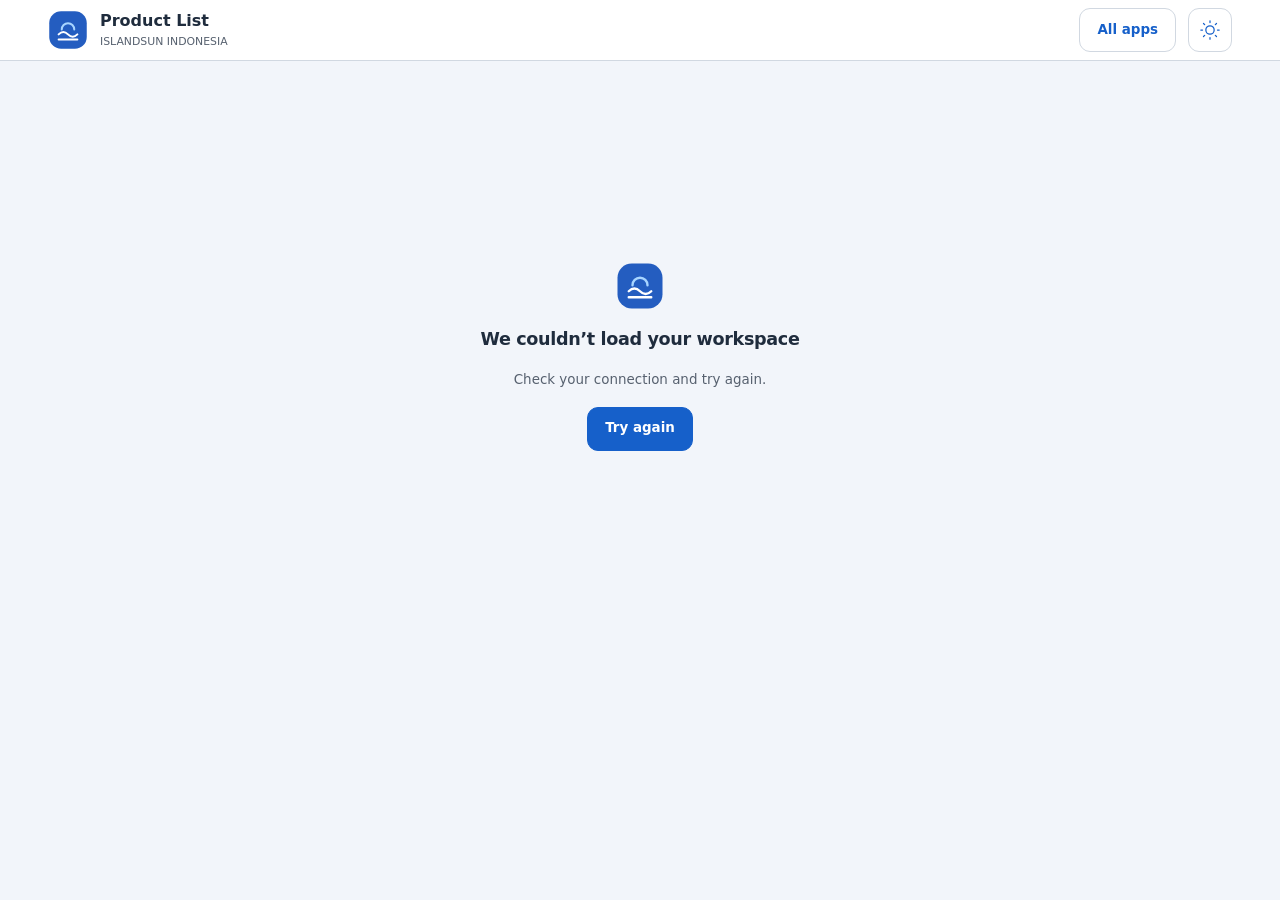
<file: index.html>
<!doctype html>
<html lang="en" class="isi-theme" data-theme="system">
<head>
  <meta charset="utf-8">
  <meta name="viewport" content="width=device-width, initial-scale=1">
  <title>Product List · Islandsun</title>
  <link rel="icon" href="assets/family/assets/icons/favicon.ico">
  <link rel="stylesheet" href="assets/family/css/tokens.css">
  <link rel="stylesheet" href="assets/family/css/components.css">
  <link rel="stylesheet" href="assets/family/css/interaction.css">
  <link rel="stylesheet" href="assets/family/css/workspace.css">
  <link rel="stylesheet" href="css/style.css">
  <script type="module" src="assets/family/js/navigation.js"></script>
  <script type="module" src="js/ui.js"></script>

</head>
<body class="isi-ui isi-workspace" data-family-app>
  <header class="isi-header">
    <div class="isi-brand"><img src="assets/family/assets/icons/family.svg" alt=""><span>Product List<small>ISLANDSUN INDONESIA</small></span></div>
    <div class="isi-header-actions">
      <a class="isi-button isi-button--quiet" data-family-home href="../isi-share/">All apps</a>
      <button type="button" id="theme-toggle" class="isi-button isi-button--icon isi-theme-toggle" aria-label="Switch color scheme"></button>
    </div>
  </header>
  <main class="workspace-main">
    <div id="loading-host"></div>
    <div id="workspace-content" class="workspace-stack" hidden>
      <div class="workspace-title"><h1>Product List</h1><p id="lastUpdated" class="isi-muted"></p></div>
      <section class="product-filters" aria-label="Product filters">
        <div class="product-search"><label class="isi-sr-only" for="searchInput">Search</label><input id="searchInput" type="search" placeholder="Search product name or code..."><button id="reset-filters" type="button" class="isi-button">Reset</button></div>
        <div class="product-price-filter"><button id="togglePriceFilter" type="button" class="isi-button price-filter-toggle" role="switch" aria-checked="false" aria-controls="priceRange"><span class="price-filter-track" aria-hidden="true"></span>Filter by price</button>
          <div id="priceRange" hidden><input id="minPrice" type="number" aria-label="Minimum price" placeholder="Min" min="0" step="any"><span>to</span><input id="maxPrice" type="number" aria-label="Maximum price" placeholder="Max" min="0" step="any"></div>
          <button id="price-sort" type="button" class="isi-button price-sort" data-order="off" aria-label="Sort by price in USD: off. Activate for lowest price first."><svg viewBox="0 0 24 24" fill="none" stroke="currentColor" stroke-width="1.5" stroke-linecap="round" stroke-linejoin="round" aria-hidden="true"><path class="sort-up" d="M8 19V5m0 0L3.5 9.5M8 5l4.5 4.5"/><path class="sort-down" d="M16 5v14m0 0 4.5-4.5M16 19l-4.5-4.5"/></svg><span>Price: Off</span></button>
        </div>
      </section>
      <p id="rate-warning" class="isi-notice" hidden>Exchange rates are unavailable. Prices and price filters use the original currency. USD price sorting is unavailable when conversion is needed.</p>
      <div class="workspace-title"><p id="result-count" class="isi-muted" role="status"></p><p id="copy-status" class="isi-muted" role="status"></p></div>
      <div class="isi-table-region" tabindex="0" aria-label="Products"><table id="productTable" class="isi-table isi-table--compact"><thead><tr><th scope="col" role="columnheader">No.</th><th scope="col" role="columnheader">Product Name</th><th scope="col" role="columnheader">Product Code</th><th id="price-column" scope="col" role="columnheader" aria-sort="none">Marketing Price</th></tr></thead><tbody></tbody></table></div>
      <p id="noResults" class="workspace-status" hidden>No products match your search.</p>
      <p id="invalidQuery" class="isi-notice" data-tone="error" role="status" hidden>Check your search syntax or use a longer, unique tag prefix.</p>
    </div>
    <div id="production-popup" class="production-popup" hidden></div>
  </main>
</body>
</html>
</file>
<file: assets/family/css/tokens.css>
/* === Islandsun family · Design A · 1.0.0 === */
.isi-theme {
  color-scheme: light dark;
  --isi-background: light-dark(oklch(0.97 0.007 255), oklch(0.17 0.017 255));
  --isi-surface: light-dark(oklch(1 0 0), oklch(0.215 0.02 255));
  --isi-subtle: light-dark(oklch(0.978 0.006 255), oklch(0.25 0.023 255));
  --isi-text: light-dark(oklch(0.29 0.035 255), oklch(0.94 0.009 255));
  --isi-muted: light-dark(oklch(0.49 0.025 255), oklch(0.74 0.025 255));
  --isi-border: light-dark(oklch(0.88 0.014 255), oklch(0.36 0.025 255));
  --isi-primary: light-dark(oklch(0.51 0.18 259), oklch(0.74 0.13 255));
  --isi-primary-soft: light-dark(oklch(0.95 0.025 259), oklch(0.29 0.055 259));
  --isi-on-primary: light-dark(oklch(1 0 0), oklch(0.16 0.04 259));
  --isi-success: light-dark(oklch(0.43 0.085 170), oklch(0.8 0.12 170));
  --isi-success-soft: light-dark(oklch(0.95 0.025 165), oklch(0.28 0.04 170));
  --isi-warning: light-dark(oklch(0.46 0.09 75), oklch(0.82 0.12 80));
  --isi-warning-soft: light-dark(oklch(0.96 0.035 80), oklch(0.29 0.04 80));
  --isi-error: light-dark(oklch(0.47 0.17 25), oklch(0.8 0.12 25));
  --isi-error-soft: light-dark(oklch(0.96 0.02 25), oklch(0.28 0.04 25));
  --isi-font: 'Plus Jakarta Sans', 'Segoe UI', system-ui, sans-serif;
  --isi-radius: 20px;
  --isi-control-radius: 11px;
  --isi-space: 8px;
  --isi-card-padding: clamp(20px, 2.5vw, 32px);
  --isi-shadow: 0 5px 24px oklch(0.2 0.03 255 / 0.045);
  --isi-motion: 160ms;
}
.isi-theme[data-theme="light"] { color-scheme: light; }
.isi-theme[data-theme="dark"] { color-scheme: dark; }

/* Safe tokens for older engines; essential controls remain legible. */
@supports not (color: light-dark(white, black)) {
  .isi-theme { color-scheme: light; --isi-background: #f4f6fa; --isi-surface: #fff; --isi-subtle: #f7f9fc; --isi-text: #26364d; --isi-muted: #54647b; --isi-border: #ccd5e1; --isi-primary: #245dc0; --isi-primary-soft: #eaf1ff; --isi-on-primary: #fff; --isi-success: #17654e; --isi-success-soft: #e6f5ee; --isi-warning: #7b571a; --isi-warning-soft: #fff4d9; --isi-error: #a32f36; --isi-error-soft: #ffedef; }
  .isi-theme[data-theme="dark"] { color-scheme: dark; --isi-background: #131c28; --isi-surface: #1c2735; --isi-subtle: #243245; --isi-text: #edf2f8; --isi-muted: #b3c0d2; --isi-border: #48586f; --isi-primary: #91b8ff; --isi-primary-soft: #283f62; --isi-on-primary: #132b4d; --isi-success: #92d9bd; --isi-success-soft: #234639; --isi-warning: #f1cd84; --isi-warning-soft: #493c26; --isi-error: #ffadb0; --isi-error-soft: #4b2c33; }
  @media (prefers-color-scheme: dark) {
    .isi-theme:not([data-theme="light"]) { color-scheme: dark; --isi-background: #131c28; --isi-surface: #1c2735; --isi-subtle: #243245; --isi-text: #edf2f8; --isi-muted: #b3c0d2; --isi-border: #48586f; --isi-primary: #91b8ff; --isi-primary-soft: #283f62; --isi-on-primary: #132b4d; --isi-success: #92d9bd; --isi-success-soft: #234639; --isi-warning: #f1cd84; --isi-warning-soft: #493c26; --isi-error: #ffadb0; --isi-error-soft: #4b2c33; }
  }
}
</file>
<file: assets/family/css/components.css>
@import url('./notifications.css');
@import url('./theme-control.css');
/* === Opt-in baseline; protected documents and host pages are excluded === */
.isi-theme, .isi-ui { -webkit-tap-highlight-color: transparent; }
.isi-ui { font-family: var(--isi-font); font-size: 1rem; line-height: 1.55; color: var(--isi-text); }
.isi-ui, .isi-ui * { box-sizing: border-box; }
.isi-ui [hidden], .isi-hidden { display: none !important; }
.isi-ui :where(h1, h2, h3, p, figure) { margin: 0; }
.isi-ui :where(button, input, select, textarea) { font: inherit; }
.isi-ui :where(button, a, select, input, summary) { touch-action: manipulation; }
.isi-ui :where(button:not(:disabled), a[href], summary):active { opacity: .75; }
.isi-ui :where(img, svg, video) { max-width: 100%; }
.isi-ui :where(a, button, input, select, textarea, summary, [tabindex]):focus-visible { outline: 3px solid var(--isi-primary); outline-offset: 3px; }
.isi-ui ::selection { background: var(--isi-primary); color: var(--isi-on-primary); }
.isi-ui { scrollbar-color: var(--isi-border) var(--isi-subtle); }
.isi-ui a { color: var(--isi-primary); text-underline-offset: .18em; }
.isi-ui h1 { font-size: clamp(1.7rem, 3vw, 2.25rem); line-height: 1.2; letter-spacing: -.04em; font-weight: 650; }
.isi-ui h2 { font-size: 1.1rem; letter-spacing: -.02em; }
.isi-ui h3 { font-size: .95rem; }
.isi-muted { color: var(--isi-muted); font-size: .84rem; }
.isi-eyebrow { color: var(--isi-primary); font-size: .65rem; letter-spacing: .15em; font-weight: 700; margin-bottom: 10px !important; }
.isi-header { padding: 8px clamp(16px, 4vw, 48px); display: flex; flex-wrap: wrap; align-items: center; justify-content: space-between; gap: 8px; border-bottom: 1px solid var(--isi-border); background: var(--isi-surface); }
.isi-brand { display: inline-flex; align-items: center; gap: 12px; text-decoration: none; color: var(--isi-text) !important; font-size: 1rem; font-weight: 700; }
.isi-brand img { width: 40px; height: 40px; }
.isi-brand small { display: block; font-size: .68rem; color: var(--isi-muted); font-weight: 400; }
.isi-header-actions { display: flex; flex-wrap: wrap; align-items: center; gap: 12px; }
.isi-ui .isi-theme-toggle { color: var(--isi-primary); }
.isi-loading { min-height: 55svh; display: grid; place-content: center; justify-items: center; gap: 16px; padding: 32px 20px; text-align: center; background: var(--isi-background); }
.isi-loading img { width: 48px; height: 48px; }
.isi-loading h2 { font-size: 1.1rem; }
.isi-card { padding: var(--isi-card-padding); border: 1px solid var(--isi-border); border-radius: var(--isi-radius); background: var(--isi-surface); box-shadow: var(--isi-shadow); }
.isi-section-heading { display: flex; flex-wrap: wrap; justify-content: space-between; gap: 16px; align-items: center; margin-bottom: 24px; }
.isi-section-heading p { margin-top: 5px; }
.isi-button { min-height: 44px; padding: 10px 17px; border: 1px solid var(--isi-border); border-radius: var(--isi-control-radius); background: var(--isi-surface); color: var(--isi-text); display: inline-flex; justify-content: center; align-items: center; gap: 8px; font-size: .84rem; font-weight: 600; cursor: pointer; text-decoration: none; transition: background var(--isi-motion), border-color var(--isi-motion); }
.isi-button svg, .isi-icon { width: 20px; height: 20px; flex-shrink: 0; }
.isi-button--primary { background: var(--isi-primary); border-color: var(--isi-primary); color: var(--isi-on-primary) !important; }
.isi-button--quiet { background: transparent; }
.isi-button--danger { color: var(--isi-error); }
.isi-button--icon { width: 44px; padding: 8px; flex-shrink: 0; }
.isi-button:disabled { cursor: not-allowed; opacity: .5; }
.isi-button[aria-pressed="true"] { border-color: var(--isi-primary); background: var(--isi-primary-soft); color: var(--isi-primary); }
@media (hover: hover) { .isi-button:hover:not(:disabled) { border-color: var(--isi-primary); background: var(--isi-primary-soft); color: var(--isi-primary) !important; } .isi-button--primary:hover:not(:disabled) { background: color-mix(in oklch, var(--isi-primary), var(--isi-text) 12%); color: var(--isi-on-primary) !important; } }
.isi-ui label { display: grid; gap: 7px; font-size: .82rem; font-weight: 600; }
.isi-ui :where(input:not([type="radio"]):not([type="checkbox"]), select, textarea) { display: block; width: 100%; min-width: 0; min-height: 44px; padding: 11px 13px; border: 1px solid var(--isi-border); border-radius: var(--isi-control-radius); background: var(--isi-subtle); color: var(--isi-text); font-size: .9rem; }
.isi-ui :where(input, textarea)::placeholder { color: var(--isi-muted); opacity: 1; }
.isi-ui textarea { resize: vertical; min-height: 100px; }
.isi-ui select { cursor: pointer; }
.isi-ui input[type="number"] { appearance: textfield; }
.isi-ui input::-webkit-inner-spin-button, .isi-ui input::-webkit-outer-spin-button { appearance: none; margin: 0; }
.isi-ui :where(input, select, textarea):disabled { opacity: .55; cursor: not-allowed; }
.isi-ui [aria-invalid="true"] { border-color: var(--isi-error) !important; }
.isi-ui fieldset { min-width: 0; padding: 0; margin: 0; border: 0; }
.isi-ui legend { font-size: .82rem; font-weight: 600; margin-bottom: 10px; }
.isi-choices { display: flex; flex-wrap: wrap; gap: 10px; }
.isi-choices label { display: flex; align-items: center; gap: 8px; padding: 10px 13px; border: 1px solid var(--isi-border); border-radius: var(--isi-control-radius); cursor: pointer; font-size: .8rem; }
.isi-choices input { width: 17px; height: 17px; margin: 0; accent-color: var(--isi-primary); }
.isi-choices label:has(:checked) { color: var(--isi-primary); background: var(--isi-primary-soft); border-color: var(--isi-primary); }
.isi-field-error { color: var(--isi-error); font-size: .78rem; margin-top: 5px !important; }
.isi-notice { background: var(--isi-primary-soft); border: 1px solid var(--isi-border); padding: 14px 18px; border-radius: var(--isi-control-radius); color: var(--isi-muted); font-size: .82rem; }
.isi-notice[data-tone="error"] { background: var(--isi-error-soft); color: var(--isi-error); }
.isi-badge { display: inline-flex; align-items: center; gap: 6px; font-size: .7rem; padding: 4px 10px; border-radius: 30px; background: var(--isi-primary-soft); color: var(--isi-primary); }
.isi-badge[data-tone="success"] { background: var(--isi-success-soft); color: var(--isi-success); }
.isi-badge[data-tone="warning"] { background: var(--isi-warning-soft); color: var(--isi-warning); }
.isi-table-region { overflow: auto; border: 1px solid var(--isi-border); border-radius: var(--isi-control-radius); }
.isi-table { width: 100%; border-collapse: collapse; font-size: .82rem; white-space: nowrap; }
.isi-table :where(th, td) { text-align: start; padding: 13px 18px; border-bottom: 1px solid var(--isi-border); }
.isi-table th { background: var(--isi-subtle); color: var(--isi-muted); font-size: .73rem; }
.isi-table tbody tr:hover { background: var(--isi-subtle); }
.isi-table--compact :where(th, td) { padding: 7px 12px; }
.isi-filter-bar { display: flex; flex-wrap: wrap; gap: 12px; align-items: end; margin-bottom: 20px; }
.isi-filter-bar > * { flex: 1 1 140px; }
.isi-dialog { border: 1px solid var(--isi-border); border-radius: var(--isi-radius); max-width: min(520px, calc(100vw - 32px)); width: 100%; max-height: calc(100dvh - 32px); overflow: auto; padding: var(--isi-card-padding); background: var(--isi-surface); color: var(--isi-text); }
.isi-dialog::backdrop { background: oklch(0.1 0.02 255 / .6); }
.isi-help { position: relative; }
.isi-tooltip { position: fixed; z-index: 1500; width: max-content; max-width: min(280px, calc(100vw - 24px)); padding: 10px 13px; border: 1px solid var(--isi-border); border-radius: var(--isi-control-radius); box-shadow: var(--isi-shadow); background: var(--isi-surface); color: var(--isi-text); font-size: .78rem; pointer-events: none; }
.isi-help summary { cursor: pointer; color: var(--isi-primary); font-size: .8rem; }
.isi-help > p { background: var(--isi-subtle); border: 1px solid var(--isi-border); padding: 12px; border-radius: var(--isi-control-radius); margin-top: 8px; font-size: .8rem; }
.isi-file { padding: 24px; border: 2px dashed var(--isi-border); border-radius: var(--isi-radius); background: var(--isi-subtle); }
.isi-file:focus-within, .isi-file[data-dragging="true"] { border-color: var(--isi-primary); background: var(--isi-primary-soft); }
.isi-file input::file-selector-button { border: 0; padding: 8px 12px; margin-right: 12px; border-radius: 8px; background: var(--isi-primary); color: var(--isi-on-primary); cursor: pointer; font: inherit; }
.isi-empty { padding: 40px 20px; text-align: center; color: var(--isi-muted); }
.isi-log { margin: 0; padding: 18px; border-radius: var(--isi-control-radius); background: oklch(0.19 0.03 255); color: oklch(0.87 0.025 250); font: .76rem/1.9 Consolas, monospace; max-height: 240px; overflow: auto; white-space: pre-wrap; user-select: text; }
.isi-disclosure { border: 1px solid var(--isi-border); border-radius: var(--isi-control-radius); overflow: hidden; }
.isi-disclosure summary { background: var(--isi-subtle); padding: 12px 16px; font-size: .82rem; cursor: pointer; }
.isi-progress { appearance: none; width: 100%; display: block; border: 0; border-radius: 20px; overflow: hidden; height: 10px; background: var(--isi-subtle); accent-color: var(--isi-primary); }
.isi-progress::-webkit-progress-bar { background: var(--isi-subtle); }
.isi-progress::-webkit-progress-value { background: var(--isi-primary); border-radius: 20px; }
.isi-progress::-moz-progress-bar { background: var(--isi-primary); border-radius: 20px; }
.isi-progress[data-state="completed"]::-webkit-progress-value { background: var(--isi-success); }
.isi-progress[data-state="completed"]::-moz-progress-bar { background: var(--isi-success); }
.isi-stepper { display: flex; justify-content: space-between; gap: 20px; padding: 0; list-style: none; }
.isi-stepper li { flex: 1; border-top: 2px solid var(--isi-border); padding-top: 12px; color: var(--isi-muted); font-size: .8rem; }
.isi-stepper [aria-current="step"] { color: var(--isi-primary); border-color: var(--isi-primary); }
.isi-stepper [data-state="complete"] { color: var(--isi-success); border-color: var(--isi-success); }
.isi-spinner { display: inline-block; width: 22px; height: 22px; border: 2px solid var(--isi-border); border-top-color: var(--isi-primary); border-radius: 50%; animation: isi-spin 1s linear infinite; }
@keyframes isi-spin { to { transform: rotate(360deg); } }
.isi-sr-only { position: absolute; width: 1px; height: 1px; padding: 0; margin: -1px; overflow: hidden; clip-path: inset(50%); white-space: nowrap; border: 0; }
.isi-skip-link { position: fixed; top: 10px; left: 10px; z-index: 2000; clip-path: inset(50%); width: 1px; height: 1px; overflow: hidden; }
.isi-skip-link:focus { clip-path: none; width: auto; height: auto; padding: 12px; background: var(--isi-surface); }
@media (max-width: 520px) { .isi-header { padding-inline: 16px; } .isi-header-actions { gap: 8px; } }
@media (prefers-reduced-motion: reduce) { .isi-ui *, .isi-ui *::before, .isi-ui *::after { animation: none !important; transition: none !important; scroll-behavior: auto !important; } }

@media (max-width: 600px), (max-height: 420px) {
  .isi-ui .isi-theme-toggle { display: none; }
}
</file>
<file: assets/family/css/interaction.css>
/* === Application selection === */
[data-family-app] { -webkit-user-select: none; user-select: none; }
[data-family-app] :is(input:not([type="checkbox"]):not([type="radio"]):not([type="button"]):not([type="submit"]):not([type="reset"]):not([type="file"]), textarea, [contenteditable="true"]) { -webkit-user-select: text; user-select: text; }
[data-family-app]:not([data-family-selection="inputs"]) :is([data-family-selectable], td, pre) { -webkit-user-select: text; user-select: text; }
[data-family-app][data-family-selection="inputs"] :not(input):not(textarea):not([contenteditable="true"]) { -webkit-user-select: none; user-select: none; }
</file>
<file: assets/family/css/workspace.css>
/* === Operational workspaces === */
/* === Viewport-bound data viewers === */
html:has(body.isi-data-workspace) { height: 100%; overflow: hidden; }
body.isi-workspace.isi-data-workspace { height: 100svh; min-height: 0; overflow: hidden; display: flex; flex-direction: column; }
.isi-data-workspace > .isi-header { flex: 0 0 auto; max-height: 22svh; overflow: auto; }
.isi-data-workspace .workspace-main { flex: 1; min-height: 0; width: 100%; padding: 16px clamp(12px, 3vw, 32px); gap: 12px; grid-template-rows: auto minmax(0, 1fr); overflow: hidden; }
.isi-data-workspace .workspace-main > .workspace-title { gap: 8px; }
.isi-data-workspace h1 { font-size: clamp(1.2rem, 2.5vw, 1.7rem); }
.isi-data-workspace .workspace-data-viewer { min-height: 0; overflow: hidden; display: flex; flex-direction: column; gap: 10px; padding: 14px; }
.workspace-data-viewer > .isi-table-region { flex: 1 1 0; min-height: 0; overflow: auto; overscroll-behavior: contain; scrollbar-gutter: stable; }
.workspace-data-viewer .workspace-table thead { position: sticky; top: 0; z-index: 1; background: var(--isi-subtle); }
.workspace-table-tools { flex: 0 1 auto; min-height: 36px; max-height: 40%; overflow: auto; overscroll-behavior: contain; }
.workspace-table-tools > summary { cursor: pointer; min-height: 36px; padding: 6px 2px; position: sticky; top: 0; z-index: 2; background: var(--isi-surface); font-weight: 600; }
.workspace-tool-content { display: grid; gap: 12px; padding: 8px 4px; }
.workspace-data-viewer > .workspace-footer { flex: 0 0 auto; gap: 6px 12px; }
.workspace-data-viewer > .workspace-footer .workspace-actions { gap: 6px; }
.workspace-data-viewer > .isi-notice { flex: 0 1 auto; overflow: auto; min-height: 0; }
.workspace-data-viewer > button { align-self: start; flex: 0 0 auto; }
@media (max-width: 600px) {
  .isi-data-workspace .workspace-main { padding: 8px; gap: 8px; }
  .isi-data-workspace .workspace-data-viewer { padding: 8px; gap: 6px; }
  .workspace-data-viewer > .workspace-footer { font-size: .8rem; }
  .workspace-data-viewer > .workspace-footer .isi-button { padding-inline: 10px; }
  .workspace-data-viewer > .workspace-footer .workspace-actions { width: 100%; justify-content: space-between; }
}
@media (max-height: 500px) {
  .isi-data-workspace .workspace-main > .workspace-title { display: none; }
  .isi-data-workspace .workspace-main { grid-template-rows: minmax(0, 1fr); padding-block: 6px; }
  .workspace-data-viewer > .workspace-footer > p { display: none; }
  .workspace-data-viewer > .workspace-footer { justify-content: end; }
}

body.isi-workspace { margin: 0; min-height: 100svh; background: var(--isi-background); }
.workspace-main { max-width: 1440px; margin-inline: auto; padding: clamp(20px, 4vw, 48px); display: grid; gap: 24px; }
.workspace-title { display: flex; align-items: center; justify-content: space-between; flex-wrap: wrap; gap: 16px; }
.workspace-stack { display: grid; gap: 20px; min-width: 0; }
.workspace-toolbar { display: flex; flex-wrap: wrap; align-items: end; gap: 14px; }
.workspace-toolbar > label { flex: 1 1 170px; min-width: 0; }
.workspace-toolbar > label:first-child { flex-grow: 2; }
.workspace-actions { display: flex; gap: 10px; flex-wrap: wrap; align-items: center; }
.workspace-grid { display: grid; grid-template-columns: repeat(auto-fit, minmax(min(100%, 270px), 1fr)); gap: 20px; }
.workspace-card-link { text-decoration: none; color: var(--isi-text) !important; display: grid; align-content: start; gap: 18px; transition: border-color var(--isi-motion), background var(--isi-motion); }
.workspace-card-link:hover { border-color: var(--isi-primary); background: var(--isi-subtle); }
.workspace-card-link img { width: 44px; height: 44px; }
.workspace-card-link .card-arrow { color: var(--isi-primary); justify-self: end; }
.workspace-status { padding: 32px 20px; text-align: center; }
.workspace-footer { display: flex; gap: 16px; flex-wrap: wrap; justify-content: space-between; align-items: center; }
.workspace-footer label { display: flex; align-items: center; gap: 10px; }
.workspace-footer select { width: auto; }
.workspace-table { min-width: 740px; }
.workspace-table th button { font: inherit; color: inherit; border: 0; background: transparent; cursor: pointer; padding: 6px 0; text-align: start; display: flex; gap: 8px; align-items: center; }
.workspace-table th[aria-sort="ascending"] button::after { content: '↑'; }
.workspace-table th[aria-sort="descending"] button::after { content: '↓'; }
.workspace-table td { white-space: nowrap; }
.workspace-table td.cell--wrap { min-width: 180px; max-width: 360px; white-space: normal; overflow-wrap: anywhere; }
.workspace-table .record-action { white-space: nowrap; }
.workspace-columns { border-block: 1px solid var(--isi-border); padding-block: 14px; }
.workspace-columns summary { cursor: pointer; font-size: .84rem; font-weight: 600; }
.workspace-columns > div { display: flex; flex-wrap: wrap; gap: 16px; padding-top: 14px; }
.workspace-columns label { display: flex; align-items: center; gap: 8px; }
.workspace-dialog { width: min(720px, calc(100% - 32px)); max-height: calc(100svh - 32px); border: 1px solid var(--isi-border); border-radius: var(--isi-radius); background: var(--isi-surface); color: var(--isi-text); padding: 24px; }
.workspace-dialog::backdrop { background: oklch(15% .02 260 / .6); }
.workspace-dialog dl { display: grid; grid-template-columns: minmax(100px, 1fr) minmax(0, 2fr); gap: 12px 20px; }
.workspace-dialog dt { color: var(--isi-muted); font-size: .85rem; }
.workspace-dialog dd { margin: 0; overflow-wrap: anywhere; white-space: pre-wrap; }
.workspace-dialog .workspace-title { position: sticky; top: -24px; background: var(--isi-surface); padding-block: 12px; }
.workspace-caption { font-size: .8rem; color: var(--isi-muted); }
.workspace-back-top { position: fixed; z-index: 40; right: 20px; bottom: 20px; box-shadow: var(--isi-shadow); opacity: 0; transform: translateY(14px); visibility: hidden; pointer-events: none; touch-action: manipulation; transition: opacity 220ms ease, transform 220ms ease, visibility 0s linear 220ms, background var(--isi-motion), border-color var(--isi-motion); }
.workspace-back-top[data-state="visible"] { opacity: 1; transform: translateY(0); visibility: visible; pointer-events: auto; transition-delay: 0s; }
.workspace-document-list { margin: 0; padding-inline-start: 18px; white-space: normal; }
.workspace-document-list li + li { margin-top: 5px; }
.workspace-table td.cell--list { min-width: 280px; max-width: 400px; white-space: normal; overflow-wrap: anywhere; }
.workspace-multiselect { flex: 1 1 150px; min-width: 0; }
.workspace-multiselect summary { display: grid; gap: 7px; cursor: pointer; font-size: .82rem; font-weight: 600; list-style: none; }
.workspace-multiselect summary::-webkit-details-marker { display: none; }
.filter-value { min-height: 44px; padding: 10px 32px 10px 12px; background: var(--isi-subtle); border: 1px solid var(--isi-border); border-radius: var(--isi-control-radius); overflow: hidden; text-overflow: ellipsis; white-space: nowrap; position: relative; }
.filter-value::after { content: '⌄'; position: absolute; right: 12px; }
.workspace-multiselect [data-active="true"] .filter-value { border-color: var(--isi-primary); color: var(--isi-primary); }
.filter-panel { position: fixed; z-index: 60; overflow: auto; overscroll-behavior: contain; padding: 12px; background: var(--isi-surface); border: 1px solid var(--isi-border); border-radius: var(--isi-control-radius); box-shadow: var(--isi-shadow); }
.filter-panel > * + * { margin-top: 8px; }
.filter-options label { display: flex; align-items: center; gap: 8px; min-height: 40px; padding: 5px; overflow-wrap: anywhere; font-weight: 400; }
.filter-options input { flex: 0 0 auto; accent-color: var(--isi-primary); }
.workspace-table .record-action .isi-button { padding: 4px 10px; min-height: 32px; }
@media (pointer: coarse) { .workspace-table .record-action .isi-button { min-height: 44px; } }
@media (max-width: 600px) {
  .workspace-main { padding: 20px 16px; gap: 20px; }
  .workspace-dialog dl { grid-template-columns: 1fr; gap: 4px; }
  .workspace-dialog dd { margin-bottom: 12px; }
}
</file>
<file: css/style.css>
@import url('../assets/family/css/row-hover.css');
.price-filter-toggle { white-space: nowrap; }
.price-filter-track { position: relative; display: block; flex: none; width: 34px; height: 20px; border-radius: 20px; background: var(--isi-muted); transition: background var(--isi-motion); }
.price-filter-track::after { content: ''; position: absolute; inset: 3px auto auto 3px; width: 14px; height: 14px; border-radius: 50%; background: var(--isi-surface); transition: transform var(--isi-motion); }
.price-filter-toggle[aria-checked="true"] { color: var(--isi-primary); border-color: var(--isi-primary); background: var(--isi-primary-soft); }
.price-filter-toggle[aria-checked="true"] .price-filter-track { background: var(--isi-primary); }
.price-filter-toggle[aria-checked="true"] .price-filter-track::after { transform: translateX(14px); background: var(--isi-on-primary); }
.price-sort { white-space: nowrap; }
.price-sort svg { width: 20px; height: 20px; flex: none; }
.price-sort:not([data-order="off"]) { color: var(--isi-primary); border-color: var(--isi-primary); background: var(--isi-primary-soft); }
.price-sort[data-order="ascending"] .sort-down, .price-sort[data-order="descending"] .sort-up { opacity: .25; }
@media (prefers-reduced-motion: reduce) { .price-filter-track, .price-filter-track::after { transition: none; } }
#productTable { display: block; min-width: 820px; }
#productTable td:nth-child(2) { white-space: normal; min-width: 280px; }
.product-name-content { width: 100%; }
.product-name { font: inherit; border: 0; background: transparent; color: var(--isi-text); padding: 4px 0; cursor: pointer; text-align: start; }
.product-name:hover { color: var(--isi-primary); }
.product-code { display: flex; align-items: center; justify-content: space-between; gap: 14px; }
.product-code > span { min-width: 0; white-space: normal; overflow-wrap: anywhere; }
#productTable td:nth-child(4) { white-space: normal; overflow-wrap: anywhere; }
.tag-badge { display: inline-block; border-radius: 6px; background: var(--isi-primary-soft); color: var(--isi-primary); font-size: .67rem; font-weight: 700; padding: 2px 6px; margin-left: 6px; }
.product-filters { position: sticky; top: 0; z-index: 30; display: flex; align-items: center; flex-wrap: wrap; gap: 10px 16px; padding: 10px; background: var(--isi-surface); border: 1px solid var(--isi-border); border-radius: var(--isi-control-radius); }
.product-search { flex: 1 1 280px; display: flex; gap: 8px; min-width: 0; }
.product-price-filter { display: flex; align-items: center; gap: 12px; flex-wrap: wrap; }
#priceRange { display: flex; align-items: center; gap: 8px; }
#priceRange input { width: 90px; }
#productTable .isi-button--icon { min-height: 32px; width: 32px; padding: 5px; }
/* Mounted groups share column widths; empty spacers retain native document scrolling. */
#productTable :is(thead, tbody) { display: block; }
#productTable tr { display: grid; grid-template-columns: 56px minmax(280px, 1fr) 210px 160px; }
#productTable :is(th, td) { display: flex; align-items: center; min-width: 0; }
#productTable .product-code { width: 100%; }
#productTable .product-table-spacer { height: var(--spacer-height); overflow: hidden; overflow-anchor: none; pointer-events: none; }
#productTable .product-table-spacer :is(tr, td) { display: block; height: 100%; padding: 0; border: 0; }
@media (pointer: coarse) { #productTable .isi-button--icon { min-height: 40px; width: 40px; } }
@media (hover: none) {
  #productTable tbody tr:hover { background: transparent; }
  #productTable .product-name:hover { color: var(--isi-text); }
}
@media (max-width: 600px) {
  .product-search { flex-basis: 100%; }
  .product-price-filter { gap: 8px; }
  #priceRange input { width: 76px; }
}
#productTable tr[data-row] { cursor: pointer; }
#loading-host:empty, #loading-host:has(.isi-loading[hidden]) { display: none; }
</file>
